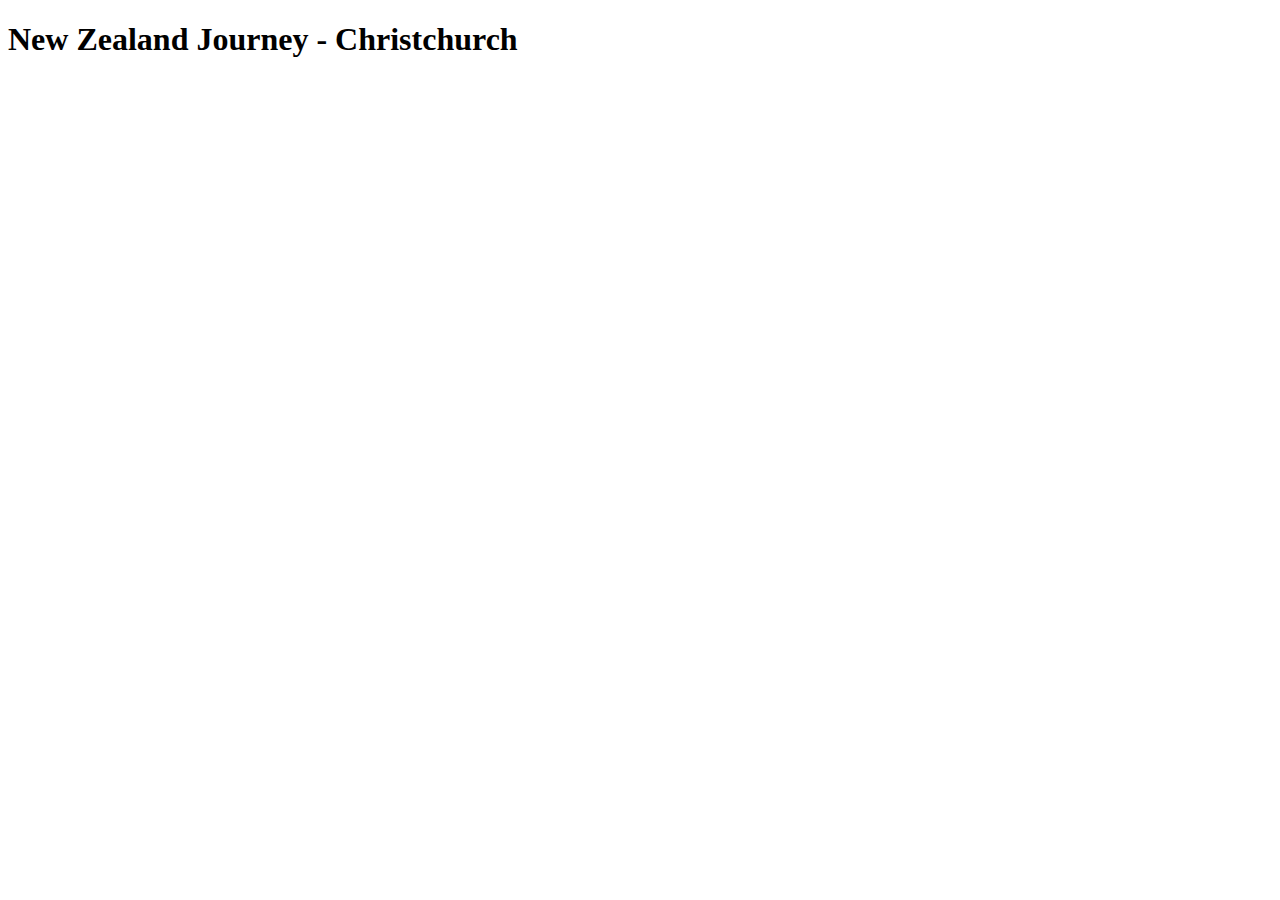
<file: codecademy/nz/index.html>
<!DOCTYPE html>
<html lang="en">
<head>
  <meta charset="UTF-8">
  <meta http-equiv="X-UA-Compatible" content="IE=edge">
  <meta name="viewport" content="width=device-width, initial-scale=1.0">
  <title>New Zealnd Journey</title>
</head>
<body>
  <h1>New Zealand Journey - Christchurch</h1>
</body>
</html>
</file>
